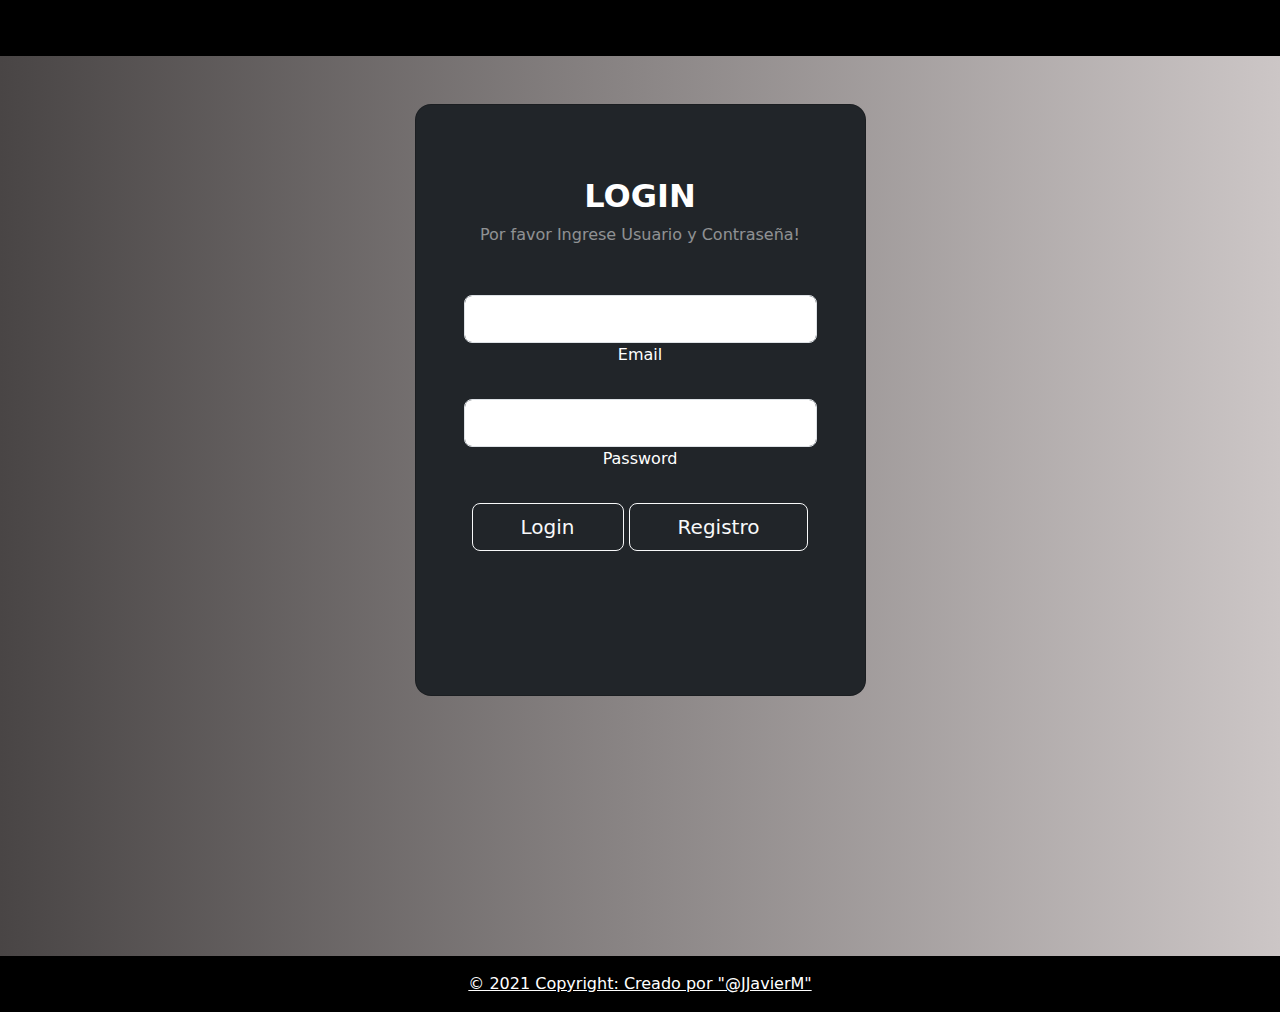
<file: index.html>
<!DOCTYPE html>
<html lang="en">
<head>
    <meta charset="UTF-8">
    <meta http-equiv="X-UA-Compatible" content="IE=edge">
    <meta name="viewport" content="width=device-width, initial-scale=1.0">
    <title>Inicio</title>
    <!-- jQuery library -->
    <script src="https://ajax.googleapis.com/ajax/libs/jquery/3.5.1/jquery.min.js"></script>
    <!-- Latest compiled and minified CSS -->
    <link href="https://cdn.jsdelivr.net/npm/bootstrap@5.1.2/dist/css/bootstrap.min.css" rel="stylesheet">
    <!-- Latest compiled JavaScript -->
    <script src="https://cdn.jsdelivr.net/npm/bootstrap@5.1.2/dist/js/bootstrap.bundle.min.js"></script>
    <!-- MIS JS -->
    <script src="resources/js/index.js"></script>
    <link rel="stylesheet" href="resources/css/estilos.css">
</head>
<body>
    <!-- MI NAV -->

    
    <div class="miNav">

        <nav class="navbar navbar-expand-lg" style="background-color: rgb(0, 0, 0);">
            <div class="container-fluid">
             
              <div class="collapse navbar-collapse" id="navbarText">
                <ul class="navbar-nav me-auto mb-2 mb-lg-0">
                  <li class="nav-item">
                    <a class="nav-link active" aria-current="page" href="#">Inicio</a>
                  </li>
                  <li class="nav-item">
                    <a class="nav-link" href="#">Productos</a>
                  </li>
                  <li class="nav-item">
                    <a class="nav-link" href="#">Ordenes</a>
                  </li>
                </ul>
                <!-- <span class="navbar-text">
                    <button type="button" class="btn btn-primary" data-bs-toggle="modal" data-bs-target="#myModalRegistro">Registro</button>
                    <button type="button" class="btn btn-success" data-bs-toggle="modal" data-bs-target="#myModalLogin">Login</button>
                </span> -->
              </div>
            </div>
          </nav>

    </div>
    <!-- ***MI NAV -->
    <!-- MI BODY -->
   
        <!-- MIS MODALS -->
        <!-- modal Registro -->
        <div class="modal fade" id="myModalRegistro">
            <div class="modal-dialog">
            <div class="modal-content">
                <!-- Modal Header -->
                <div class="modal-header">
                <h4 class="modal-title">Registro</h4>
                <button type="button" class="btn-close" data-bs-dismiss="modal"></button>
                </div>

                <!-- Modal body -->
                <div class="modal-body">
                    <div class="miFormRegistro">
                        <label for="usr">Identificacion:</label>
                        <input type="text" class="form-control" id="identificacion" name="identificacion">
                        <label for="usr">Nombre:</label>
                        <input type="text" class="form-control" id="nombre" name="nombre">
                        <label for="usr">Direccion:</label>
                        <input type="text" class="form-control" id="direccion" name="direccion">
                        <label for="usr">Celular:</label>
                        <input type="text" class="form-control" id="celular" name="celular">
                        <label for="usr">Zona:</label>
                        <input type="text" class="form-control" id="zona" name="zona">
                        <label for="usr">Tipo:</label>
                        <input type="text" class="form-control" id="tipo" name="tipo">

                        <label for="usr">Email:</label>
                        <input type="text" class="form-control" id="mail" name="E-mail">

                        <p style="color: red;" class="alertaEmailexiste"></p>
                        <p style="color: red;" class="alertaEmail"></p>
                        
                        <label for="usr">Password:</label>
                        <input type="text" class="form-control" id="pwd" name="password">
                        <label for="usr">Confirmación Password:</label>
                        <input type="text" class="form-control" id="pwr_r" name="canfirmar password">
                        <!-- MI ALERT -->
                        <p style="color: red;" class="alertaRegistro"></p>
                        <button type="button" class="btn btn-primary btn_registrarse">Registrarse</button>
                    </div>
                </div>
                <div class="confirmacionRegistro">
                    <div class="alert alert-success">
                        <strong>Bienvenid@!</strong> Te has registrado correctamente.
                      </div>
                    
                </div>

            </div>
            </div>
        </div>
    </div>

    <section class="vh-100 gradient-custom">
        <div class="container py-5 h-90">
          <div class="row d-flex justify-content-center align-items-center h-100">
            <div class="col-12 col-md-8 col-lg-6 col-xl-5">
              <div class="card bg-dark text-white" style="border-radius: 1rem;">
                <div class="card-body p-5 text-center">
      
                  <div class="mb-md-5 mt-md-4 pb-5 miFormLogin2">
      
                    <h2 class="fw-bold mb-2 text-uppercase">Login</h2>
                    <p class="text-white-50 mb-5">Por favor Ingrese Usuario y Contraseña!</p>
      
                    <div class="form-outline form-white mb-4">
                      <input type="email" id="usr_login" id="typeEmailX" class="form-control form-control-lg " name="usuario" />
                      <label class="form-label" for="typeEmailX">Email</label>
                      <p style="color: red;" class="alertaEmail"></p>
                    </div>
      
                    <div class="form-outline form-white mb-4">
                      <input type="password" id="pwd_login" id="typePasswordX" class="form-control form-control-lg" name="password" />
                      <label class="form-label" for="typePasswordX">Password</label>
                    </div>
                    <!-- MI ALERT -->
                    <p style="color: red;" class="alertaLogin"></p>
                    <button class="btn btn-outline-light btn-lg px-5 btn_login" type="button">Login</button>
                    <button class="btn btn-outline-light btn-lg px-5" type="button" data-bs-toggle="modal" data-bs-target="#myModalRegistro">Registro</button>        
                </div>
              </div>
            </div>
          </div>
        </div>
      </section>

    <!-- ***MI BODY -->
    <!-- MI FOOTER -->
    <div class="miFooter">
        <footer class="bg-light text-center text-lg-start">
            <!-- Copyright -->
            <div class="text-center p-3" style="background-color: rgb(0, 0, 0);">
          
              <a class="text-white" href="#">    © 2021 Copyright: Creado por "@JJavierM"</a>
            </div>
            <!-- Copyright -->
        </footer>
    </div>
    <!-- ***MI FOOTER -->

     
</body>
</html>
</file>
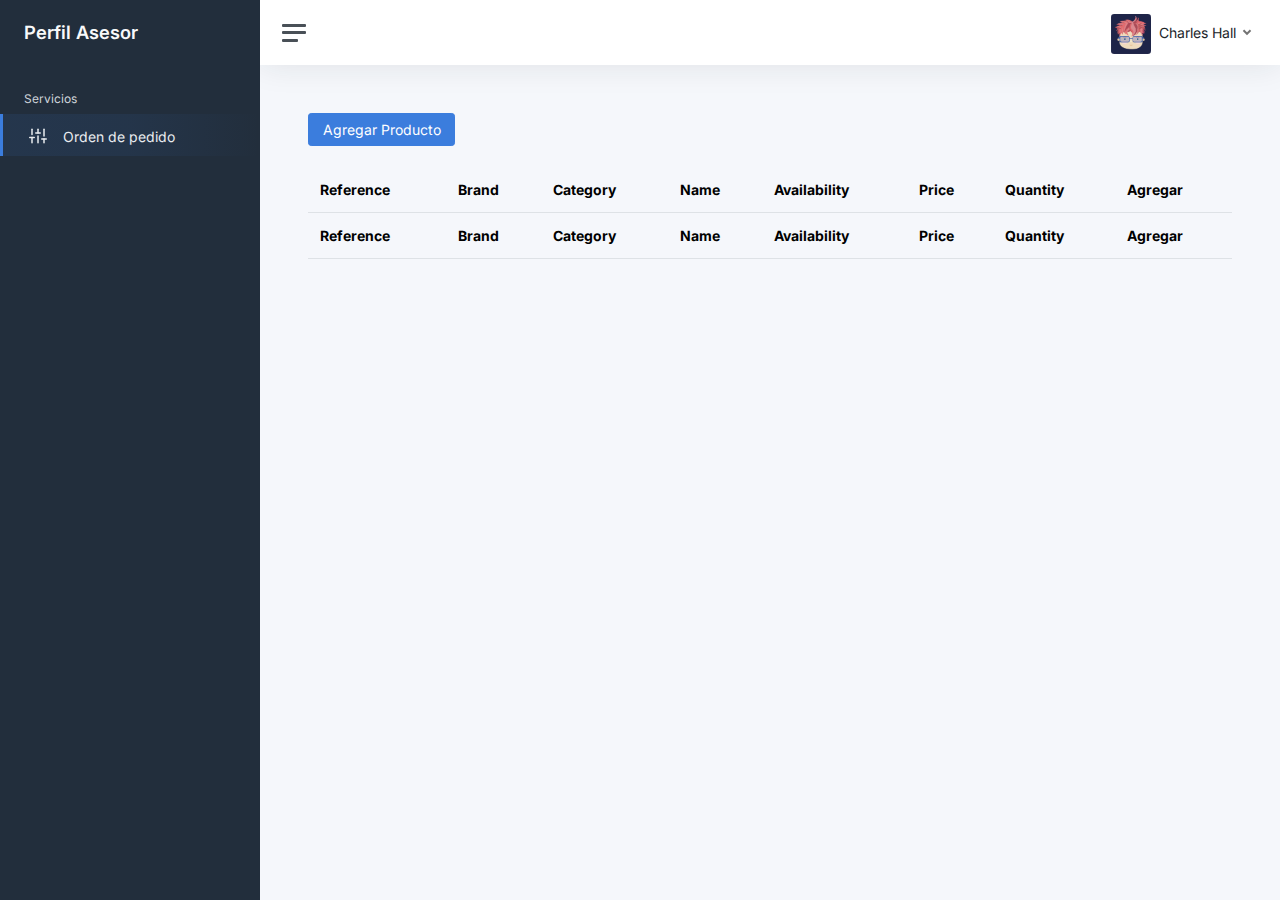
<file: asesorPerfil.html>
<!DOCTYPE html>
<html lang="en">
<head>
    <meta charset="UTF-8">
    <meta http-equiv="X-UA-Compatible" content="IE=edge">
    <meta name="viewport" content="width=device-width, initial-scale=1.0">
    <title>Perfil Asesor</title>
    <!-- jQuery library -->
    <script src="https://ajax.googleapis.com/ajax/libs/jquery/3.5.1/jquery.min.js"></script>
    <!-- Latest compiled and minified CSS -->
    <link href="https://cdn.jsdelivr.net/npm/bootstrap@5.1.2/dist/css/bootstrap.min.css" rel="stylesheet">
    <!-- Latest compiled JavaScript -->
    <script src="https://cdn.jsdelivr.net/npm/bootstrap@5.1.2/dist/js/bootstrap.bundle.min.js"></script>
    <!-- TEMPLETE ADMIN -->
    <link href="resources/css/app.css" rel="stylesheet">
    <!-- DATA TABLES -->
    <link href="https://cdn.datatables.net/1.11.3/css/dataTables.bootstrap5.min.css" rel="stylesheet">
    <script src="https://cdn.datatables.net/1.11.3/js/jquery.dataTables.min.js"></script>
    <script src="https://cdn.datatables.net/1.11.3/js/dataTables.bootstrap5.min.js"></script>
    <link rel="stylesheet" href="https://cdn.datatables.net/1.11.3/css/dataTables.bootstrap4.min.css">
    <!-- FUENTES -->
    <link href="https://fonts.googleapis.com/css2?family=Inter:wght@300;400;600&display=swap" rel="stylesheet">
    <!-- MIS JS -->
    <script src="resources/js/asesorPerfil.js"></script>
</head>
<body>
    <!-- CONTAINER GENERAL -->
    <div class="wrapper">
        <!-- MI NAV VERTICAL-->
        <nav id="sidebar" class="sidebar js-sidebar">

			<div class="sidebar-content js-simplebar">

				<a class="sidebar-brand" href="index.html"><span class="align-middle">Perfil Asesor</span></a>

				<ul class="sidebar-nav">
					<li class="sidebar-header">Servicios</li>
					<li class="sidebar-item active"><a class="sidebar-link" href="perfilAdmin.html"><i class="align-middle" data-feather="sliders"></i> <span class="align-middle">Orden de pedido</span></a></li>
				</ul>

			</div>
		</nav>
        <!-- FIN MI NAV -->
        <!-- CONTAINER MAIN -->
        <div class="main">
            <!-- MENU SUPERIOR -->
            <nav class="navbar navbar-expand navbar-light navbar-bg">
				<a class="sidebar-toggle js-sidebar-toggle"><i class="hamburger align-self-center"></i></a>

				<div class="navbar-collapse collapse">
					<ul class="navbar-nav navbar-align">
						<a class="nav-link dropdown-toggle d-none d-sm-inline-block" href="#" data-bs-toggle="dropdown">
                            <img src="resources/img/avatars/avatar.png" class="avatar img-fluid rounded me-1" alt="Charles Hall" /> <span class="text-dark miNombreUsuario">Charles Hall</span>
                        </a>
					</ul>
				</div>
			</nav>
            <!-- FIN MENU SUPERIOR -->
            <!-- MI CONTENIDO -->
            <main class="content">
                <!-- Admin usuarios -->
                <div class="adminUsuarios">
                    <button type="button" class="btn btn-primary" data-bs-toggle="modal" data-bs-target="#myModalRegistro">Agregar Producto</button>
                    <br>
                    <br>
                    <table id="tablaOrdenes" class="table table-striped" style="width:100%">
                        <thead>
                            <tr>
                                <th>Reference</th>
                                <th>Brand</th>
                                <th>Category</th>
                                <th>Name</th>
                                <th>Availability</th>
                                <th>Price</th>
                                <th>Quantity</th>
                                <th>Agregar</th>
                            </tr>
                        </thead>
                        <tbody>
                        </tbody>
                        <tfoot>
                            <tr>
                                <th>Reference</th>
                                <th>Brand</th>
                                <th>Category</th>
                                <th>Name</th>
                                <th>Availability</th>
                                <th>Price</th>
                                <th>Quantity</th>
                                <th>Agregar</th>
                            </tr>
                        </tfoot>
                    </table>
                </div>
                <!-- Fin Admin usuarios -->
                <div class="adminProductos">
                </div>
            </main>
            <!-- FIN CONTENIDO -->
        </div>
        <!-- FIN CONTAINER MAIN -->
        <!-- modal Registro -->
        <div class="modal fade" id="myModalRegistro">
            <div class="modal-dialog modal-xl">
            <div class="modal-content">
                <!-- Modal Header -->
                <div class="modal-header">
                <h4 class="modal-title">Agregar Producto a la orden</h4>
                <button type="button" class="btn-close" data-bs-dismiss="modal"></button>
                </div>
                <!-- Modal body -->
                <div class="modal-body">
                    <div class="misProductosListar">
                        <table id="tablaMostrarProductos" class="table table-striped" style="width:100%">
                            <thead>
                                <tr>
                                    <th>Reference</th>
                                    <th>Brand</th>
                                    <th>Category</th>
                                    <th>Name</th>
                                    <th>Availability</th>
                                    <th>Price</th>
                                    <th>Quantity</th>
                                    <th>Agregar</th>
                                </tr>
                            </thead>
                            <tbody>
                            </tbody>
                            <tfoot>
                                <tr>
                                    <th>Reference</th>
                                    <th>Brand</th>
                                    <th>Category</th>
                                    <th>Name</th>
                                    <th>Availability</th>
                                    <th>Price</th>
                                    <th>Quantity</th>
                                    <th>Agregar</th>
                                </tr>
                            </tfoot>
                        </table>
                        <button type="button" class="btn btn-primary btn_agregarProducto">Agregar Producto</button>
                    </div>
                </div>

            </div>
            </div>
        </div>
        <!-- ***Fin Registro -->
        <!-- modal Registro Editar-->
        <div class="modal fade" id="myModalRegistroEditar">
            <div class="modal-dialog">
            <div class="modal-content">
                <!-- Modal Header -->
                <div class="modal-header">
                <h4 class="modal-title">Editar usuario</h4>
                <button type="button" class="btn-close" data-bs-dismiss="modal"></button>
                </div>
                <!-- Modal body -->
                <div class="modal-body">
                    <div class="miFormRegistroEditar">
                        <label for="usr">Identificación:</label>
                        <input type="text" class="form-control" id="identificacion_e" name="identificacion">
                        <label for="usr">Nombre:</label>
                        <input type="text" class="form-control" id="nombre_e" name="nombre">
                        <label for="usr">Dirección:</label>
                        <input type="text" class="form-control" id="direccion_e" name="direccion">
                        <label for="usr">cellPhone:</label>
                        <input type="text" class="form-control" id="celular_e" name="celular">
                        <label for="usr">Email:</label>
                        <input type="text" class="form-control" id="mail_e" name="E-mail">
                        <label for="usr">Password:</label>
                        <input type="text" class="form-control" id="pwd_e" name="password">
                        <br>
                        <label for="usr">Zona</label>
                        <select id="zona_e">
                            <option value="">Escoge un zona</option>
                            <option value="ZONA 1">ZONA 1</option>
                            <option value="ZONA 2">ZONA 2</option>
                            <option value="ZONA 3">ZONA 3</option>
                            <option value="ZONA 4">ZONA 4</option>
                            <option value="ZONA 5">ZONA 5</option>
                        </select>
                        <br>
                        <label for="usr">Type</label>
                        <select id="type_e">
                            <option value="">Escoge un tipo de usuario</option>
                            <option value="ADM">Administrador</option>
                            <option value="COORD">Coordinador de Zona</option>
                            <option value="COORD">Asesor Comercial</option>
                        </select>
                        <!-- MI ALERT -->
                        <p style="color: red;" class="alertaRegistro"></p>
                        <button type="button" class="btn btn-primary btn_editarUsuario">Editar Usuario</button>
                    </div>
                </div>

            </div>
            </div>
        </div>
        <!-- ***Fin Registro -->
    </div>
    <!--  FIN CONTAINER GENERAL -->
    <script src="resources/js/app.js"></script>
</body>
</html>
</file>
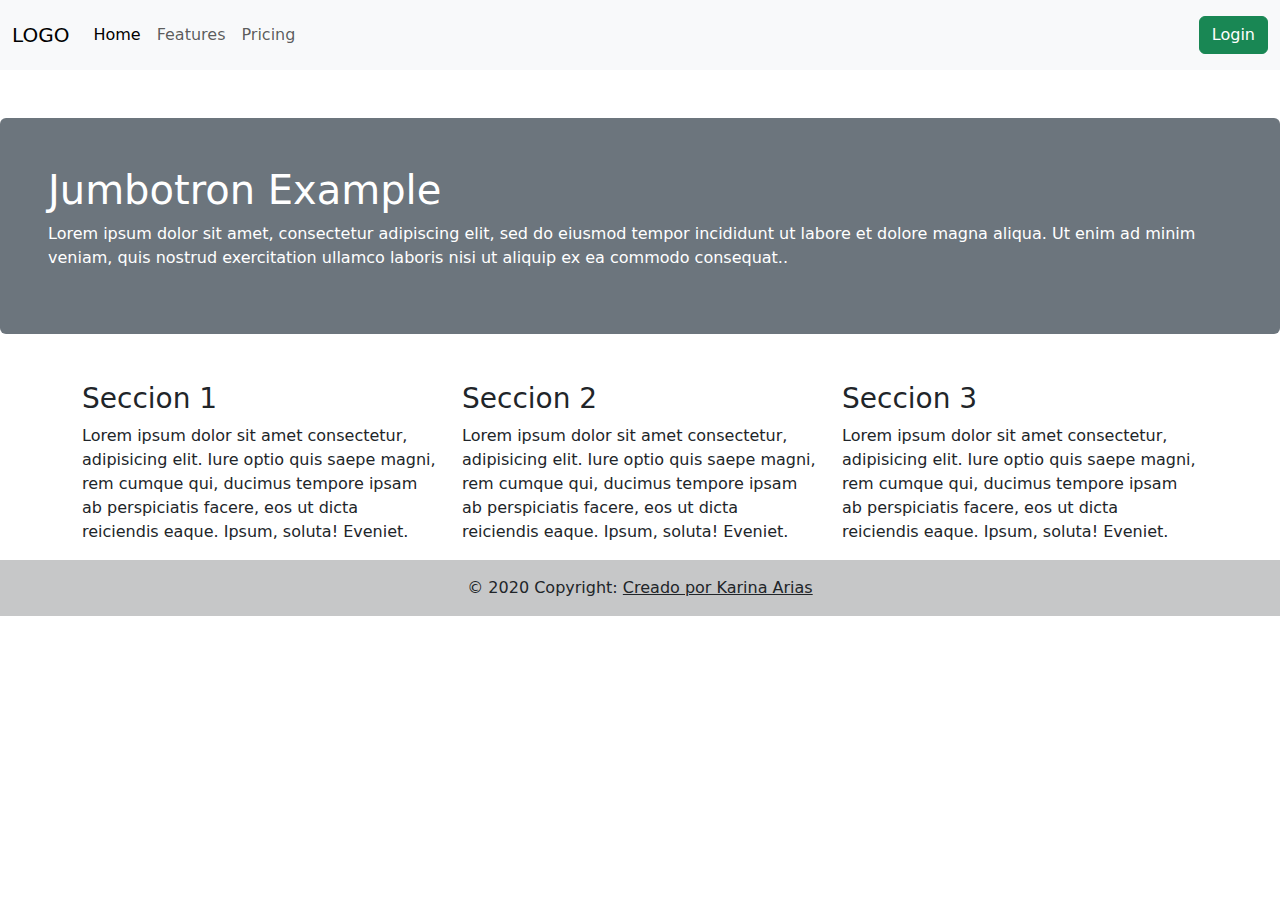
<file: index copy.html>
<!DOCTYPE html>
<html lang="en">
<head>
    <meta charset="UTF-8">
    <meta http-equiv="X-UA-Compatible" content="IE=edge">
    <meta name="viewport" content="width=device-width, initial-scale=1.0">
    <title>Inicio</title>
    <!-- jQuery library -->
    <script src="https://ajax.googleapis.com/ajax/libs/jquery/3.5.1/jquery.min.js"></script>
    <!-- Latest compiled and minified CSS -->
    <link href="https://cdn.jsdelivr.net/npm/bootstrap@5.1.2/dist/css/bootstrap.min.css" rel="stylesheet">
    <!-- Latest compiled JavaScript -->
    <script src="https://cdn.jsdelivr.net/npm/bootstrap@5.1.2/dist/js/bootstrap.bundle.min.js"></script>
    <!-- MIS JS -->
    <script src="resources/js/index.js"></script>
    <link rel="stylesheet" href="resources/css/estilos.css">
</head>
<body>
    <!-- MI NAV -->
    <div class="miNav">

        <nav class="navbar navbar-expand-lg navbar-light bg-light">
            <div class="container-fluid">
                <a class="navbar-brand" href="#">LOGO</a>
                <button class="navbar-toggler" type="button" data-bs-toggle="collapse" data-bs-target="#navbarText" aria-controls="navbarText" aria-expanded="false" aria-label="Toggle navigation">
                <span class="navbar-toggler-icon"></span>
                </button>
            <div class="collapse navbar-collapse" id="navbarText">
                <ul class="navbar-nav me-auto mb-2 mb-lg-0">
                    <li class="nav-item">
                        <a class="nav-link active" aria-current="page" href="#">Home</a>
                    </li>
                    <li class="nav-item">
                        <a class="nav-link" href="#">Features</a>
                    </li>
                    <li class="nav-item">
                        <a class="nav-link" href="#">Pricing</a>
                    </li>
                </ul>
                <span class="navbar-text">
                    <!-- <button type="button" class="btn btn-primary" data-bs-toggle="modal" data-bs-target="#myModalRegistro">Registro</button> -->
                    <button type="button" class="btn btn-success" data-bs-toggle="modal" data-bs-target="#myModalLogin">Login</button>
                </span>
                </div>
            </div>
            </nav>

    </div>
    <!-- ***MI NAV -->
    <!-- MI CABECERA -->
    <div class="miHeader">
        <div class="mt-3">
            <div class="mt-5 p-5 bg-secondary text-white rounded">
                <h1>Jumbotron Example</h1>
                <p>Lorem ipsum dolor sit amet, consectetur adipiscing elit, sed do eiusmod tempor incididunt ut labore et dolore magna aliqua. Ut enim ad minim veniam, quis nostrud exercitation ullamco laboris nisi ut aliquip ex ea commodo consequat..</p>
            </div>
        </div>
    </div>
    <!-- ***MI CABECERA -->
    <!-- MI BODY -->
    <div class="miBody">
        <div class="container pt-5">
            <div class="row">
                <div class="col-sm-4">
                    <h3>Seccion 1</h3>
                    <p>Lorem ipsum dolor sit amet consectetur, adipisicing elit. Iure optio quis saepe magni, rem cumque qui, ducimus tempore ipsam ab perspiciatis facere, eos ut dicta reiciendis eaque. Ipsum, soluta! Eveniet.</p>
                </div>
                <div class="col-sm-4">
                    <h3>Seccion 2</h3>
                    <p>Lorem ipsum dolor sit amet consectetur, adipisicing elit. Iure optio quis saepe magni, rem cumque qui, ducimus tempore ipsam ab perspiciatis facere, eos ut dicta reiciendis eaque. Ipsum, soluta! Eveniet.</p>
                </div>
                <div class="col-sm-4">
                    <h3>Seccion 3</h3>
                    <p>Lorem ipsum dolor sit amet consectetur, adipisicing elit. Iure optio quis saepe magni, rem cumque qui, ducimus tempore ipsam ab perspiciatis facere, eos ut dicta reiciendis eaque. Ipsum, soluta! Eveniet.</p>
                </div>
            </div>
        </div>
        <!-- MIS MODALS -->
        <!-- modal Registro -->
        <div class="modal fade" id="myModalRegistro">
            <div class="modal-dialog">
            <div class="modal-content">
                <!-- Modal Header -->
                <div class="modal-header">
                <h4 class="modal-title">Registro</h4>
                <button type="button" class="btn-close" data-bs-dismiss="modal"></button>
                </div>

                <!-- Modal body -->
                <div class="modal-body">
                    <div class="miFormRegistro">
                        <label for="usr">Nombre:</label>
                        <input type="text" class="form-control" id="nombre" name="nombre">
                        <label for="usr">Email:</label>
                        <input type="text" class="form-control" id="mail" name="E-mail">
                        <label for="usr">Password:</label>
                        <input type="text" class="form-control" id="pwd" name="password">
                        <label for="usr">Confirmación Password:</label>
                        <input type="text" class="form-control" id="pwr_r" name="canfirmar password">
                        <!-- MI ALERT -->
                        <p style="color: red;" class="alertaRegistro"></p>
                        <button type="button" class="btn btn-primary btn_registrarse">Registrarse</button>
                    </div>
                </div>
                <div class="confirmacionRegistro">
                    <div class="alert alert-success">
                        <strong>Bienvenid@!</strong> Te has registrado correctamente.
                    </div>
                    <!-- Modal footer -->
                    <div class="modal-footer">
                        <button type="button" class="btn btn-danger" data-dismiss="modal">Close</button>
                    </div>
                </div>

            </div>
            </div>
        </div>
        <!-- ***Fin Registro -->
        <!-- modal Login -->
        <div class="modal fade" id="myModalLogin">
            <div class="modal-dialog">
            <div class="modal-content">
                <!-- Modal Header -->
                <div class="modal-header">
                <h4 class="modal-title">Login</h4>
                <button type="button" class="btn-close" data-bs-dismiss="modal"></button>
                </div>

                <!-- Modal body -->
                <div class="modal-body">
                    <div class="miFormLogin">
                        <label for="usr">Usuario:</label>
                        <input type="text" class="form-control" id="usr_login" name="usuario">
                        <label for="pwd">Password:</label>
                        <input type="password" class="form-control" id="pwd_login" name="password">
                        <!-- MI ALERT -->
                        <p style="color: red;" class="alertaLogin"></p>
                        <button type="button" class="btn btn-primary btn_login">Ingresar</button>
                    </div>
                </div>

            </div>
            </div>
        </div>
        <!-- ***Fin Login -->
        <!-- ***MIS MODALS -->
    </div>
    <!-- ***MI BODY -->
    <!-- MI FOOTER -->
    <div class="miFooter">
        <footer class="bg-light text-center text-lg-start">
            <!-- Copyright -->
            <div class="text-center p-3" style="background-color: rgba(0, 0, 0, 0.2);">
                © 2020 Copyright:
                <a class="text-dark" href="#">Creado por Karina Arias</a>
            </div>
            <!-- Copyright -->
        </footer>
    </div>
    <!-- ***MI FOOTER -->
</body>
</html>
</file>
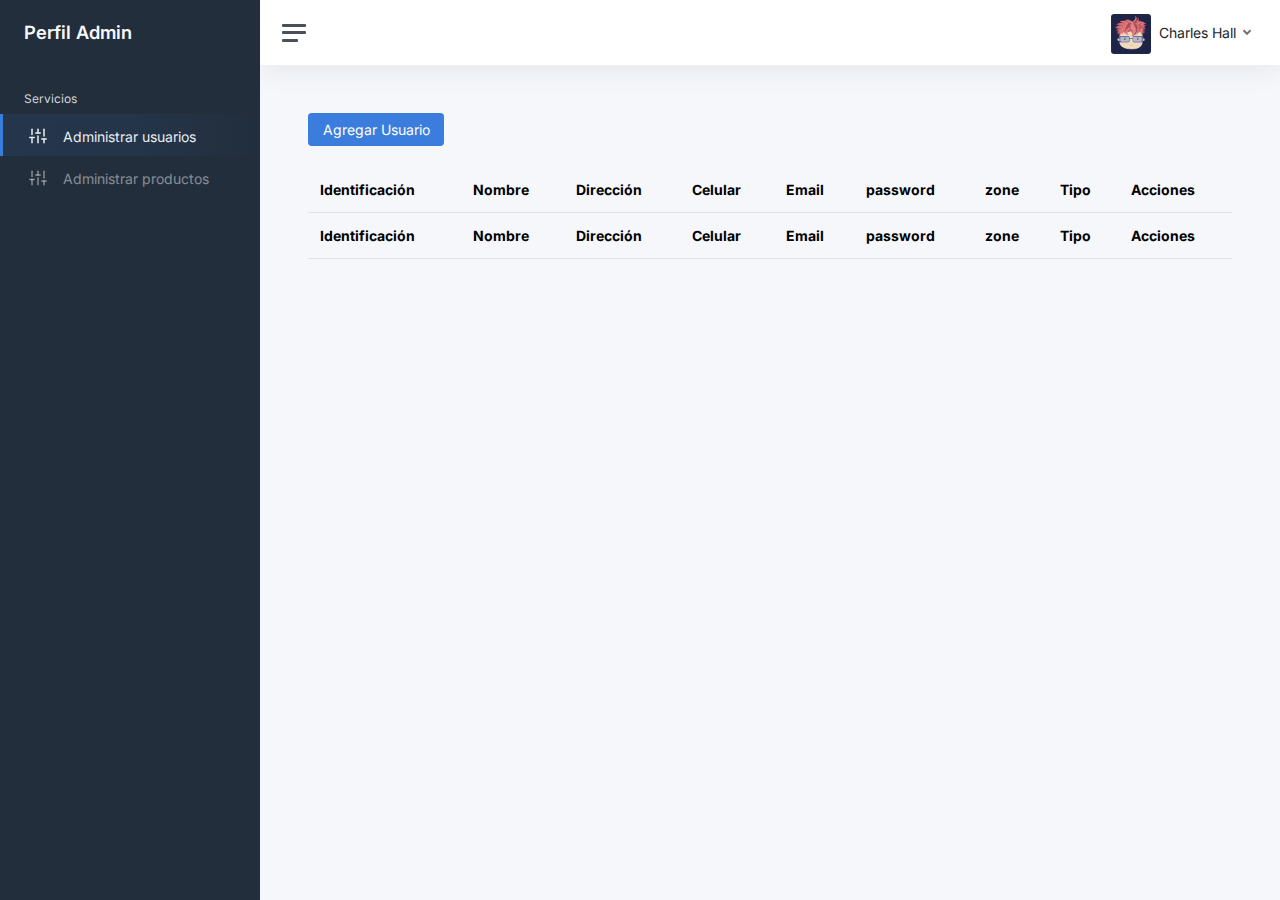
<file: perfilAdmin.html>
<!DOCTYPE html>
<html lang="en">
<head>
    <meta charset="UTF-8">
    <meta http-equiv="X-UA-Compatible" content="IE=edge">
    <meta name="viewport" content="width=device-width, initial-scale=1.0">
    <title>Inicio</title>
    <!-- jQuery library -->
    <script src="https://ajax.googleapis.com/ajax/libs/jquery/3.5.1/jquery.min.js"></script>
    <!-- Latest compiled and minified CSS -->
    <link href="https://cdn.jsdelivr.net/npm/bootstrap@5.1.2/dist/css/bootstrap.min.css" rel="stylesheet">
    <!-- Latest compiled JavaScript -->
    <script src="https://cdn.jsdelivr.net/npm/bootstrap@5.1.2/dist/js/bootstrap.bundle.min.js"></script>
    <!-- TEMPLETE ADMIN -->
    <link href="resources/css/app.css" rel="stylesheet">
    <!-- DATA TABLES -->
    <link href="https://cdn.datatables.net/1.11.3/css/dataTables.bootstrap5.min.css" rel="stylesheet">
    <script src="https://cdn.datatables.net/1.11.3/js/jquery.dataTables.min.js"></script>
    <script src="https://cdn.datatables.net/1.11.3/js/dataTables.bootstrap5.min.js"></script>
    <link rel="stylesheet" href="https://cdn.datatables.net/1.11.3/css/dataTables.bootstrap4.min.css">
    <!-- FUENTES -->
    <link href="https://fonts.googleapis.com/css2?family=Inter:wght@300;400;600&display=swap" rel="stylesheet">
    <!-- MIS JS -->
    <script src="resources/js/perfilAdmin.js"></script>
</head>
<body>
    <!-- CONTAINER GENERAL -->
    <div class="wrapper">
        <!-- MI NAV VERTICAL-->
        <nav id="sidebar" class="sidebar js-sidebar">

			<div class="sidebar-content js-simplebar">

				<a class="sidebar-brand" href="index.html"><span class="align-middle">Perfil Admin</span></a>

				<ul class="sidebar-nav">
					<li class="sidebar-header">Servicios</li>
					<li class="sidebar-item active"><a class="sidebar-link" href="perfilAdmin.html"><i class="align-middle" data-feather="sliders"></i> <span class="align-middle">Administrar usuarios</span></a></li>
                    <li class="sidebar-item"><a class="sidebar-link" href="perfilAdminProductos.html"><i class="align-middle" data-feather="sliders"></i> <span class="align-middle">Administrar productos</span></a></li>
				</ul>

			</div>
		</nav>
        <!-- FIN MI NAV -->
        <!-- CONTAINER MAIN -->
        <div class="main">
            <!-- MENU SUPERIOR -->
            <nav class="navbar navbar-expand navbar-light navbar-bg">
				<a class="sidebar-toggle js-sidebar-toggle"><i class="hamburger align-self-center"></i></a>

				<div class="navbar-collapse collapse">
					<ul class="navbar-nav navbar-align">
						<a class="nav-link dropdown-toggle d-none d-sm-inline-block" href="#" data-bs-toggle="dropdown">
                            <img src="resources/img/avatars/avatar.png" class="avatar img-fluid rounded me-1" alt="Charles Hall" /> <span class="text-dark miNombreUsuario">Charles Hall</span>
                        </a>
					</ul>
				</div>
			</nav>
            <!-- FIN MENU SUPERIOR -->
            <!-- MI CONTENIDO -->
            <main class="content">
                <!-- Admin usuarios -->
                <div class="adminUsuarios">
                    <button type="button" class="btn btn-primary" data-bs-toggle="modal" data-bs-target="#myModalRegistro">Agregar Usuario</button>
                    <br>
                    <br>
                    <table id="tablaUsuarios" class="table table-striped" style="width:100%">
                        <thead>
                            <tr>
                                <th>Identificación</th>
                                <th>Nombre</th>
                                <th>Dirección</th>
                                <th>Celular</th>
                                <th>Email</th>
                                <th>password</th>
                                <th>zone</th>
                                <th>Tipo</th>
                                <th>Acciones</th>
                            </tr>
                        </thead>
                        <tbody>
                        </tbody>
                        <tfoot>
                            <tr>
                                <th>Identificación</th>
                                <th>Nombre</th>
                                <th>Dirección</th>
                                <th>Celular</th>
                                <th>Email</th>
                                <th>password</th>
                                <th>zone</th>
                                <th>Tipo</th>
                                <th>Acciones</th>
                            </tr>
                        </tfoot>
                    </table>
                </div>
                <!-- Fin Admin usuarios -->
                <div class="adminProductos">
                </div>
            </main>
            <!-- FIN CONTENIDO -->
        </div>
        <!-- FIN CONTAINER MAIN -->
        <!-- modal Registro -->
        <div class="modal fade" id="myModalRegistro">
            <div class="modal-dialog">
            <div class="modal-content">
                <!-- Modal Header -->
                <div class="modal-header">
                <h4 class="modal-title">Agregar usuario</h4>
                <button type="button" class="btn-close" data-bs-dismiss="modal"></button>
                </div>
                <!-- Modal body -->
                <div class="modal-body">
                    <div class="miFormRegistro">
                        <label for="usr">Identificación:</label>
                        <input type="text" class="form-control" id="identificacion" name="identificacion">
                        <label for="usr">Nombre:</label>
                        <input type="text" class="form-control" id="nombre" name="nombre">
                        <label for="usr">Dirección:</label>
                        <input type="text" class="form-control" id="direccion" name="direccion">
                        <label for="usr">cellPhone:</label>
                        <input type="text" class="form-control" id="celular" name="celular">
                        <label for="usr">Email:</label>
                        <input type="text" class="form-control" id="mail" name="E-mail">
                        <p style="color: red;" class="alertaEmailexiste"></p>
                        <p style="color: red;" class="alertaEmail"></p>
                        <label for="usr">Password:</label>
                        <input type="text" class="form-control" id="pwd" name="password">
                        <label for="usr">Confirmación Password:</label>
                        <input type="text" class="form-control" id="pwr_r" name="canfirmar password">
                        <br>
                        <label for="usr">Zona</label>
                        <select id="zona">
                            <option value="" disabled selected>Escoge un zona</option>
                            <option value="ZONA 1">ZONA 1</option>
                            <option value="ZONA 2">ZONA 2</option>
                            <option value="ZONA 3">ZONA 3</option>
                            <option value="ZONA 4">ZONA 4</option>
                            <option value="ZONA 5">ZONA 5</option>
                        </select>
                        <br>
                        <label for="usr">Type</label>
                        <select id="type">
                            <option value="" disabled selected>Escoge un tipo de usuario</option>
                            <option value="ADM">Administrador</option>
                            <option value="COORD">Coordinador de Zona</option>
                            <option value="COORD">Asesor Comercial</option>
                        </select>
                        <!-- MI ALERT -->
                        <p style="color: red;" class="alertaRegistro"></p>
                        <button type="button" class="btn btn-primary btn_agregarUsuario">Agregar Usuario</button>
                    </div>
                </div>

            </div>
            </div>
        </div>
        <!-- ***Fin Registro -->
        <!-- modal Registro Editar-->
        <div class="modal fade" id="myModalRegistroEditar">
            <div class="modal-dialog">
            <div class="modal-content">
                <!-- Modal Header -->
                <div class="modal-header">
                <h4 class="modal-title">Editar usuario</h4>
                <button type="button" class="btn-close" data-bs-dismiss="modal"></button>
                </div>
                <!-- Modal body -->
                <div class="modal-body">
                    <div class="miFormRegistroEditar">
                        <label for="usr">Identificación:</label>
                        <input type="text" class="form-control" id="identificacion_e" name="identificacion">
                        <label for="usr">Nombre:</label>
                        <input type="text" class="form-control" id="nombre_e" name="nombre">
                        <label for="usr">Dirección:</label>
                        <input type="text" class="form-control" id="direccion_e" name="direccion">
                        <label for="usr">cellPhone:</label>
                        <input type="text" class="form-control" id="celular_e" name="celular">
                        <label for="usr">Email:</label>
                        <input type="text" class="form-control" id="mail_e" name="E-mail">
                        <label for="usr">Password:</label>
                        <input type="text" class="form-control" id="pwd_e" name="password">
                        <br>
                        <label for="usr">Zona</label>
                        <select id="zona_e">
                            <option value="">Escoge un zona</option>
                            <option value="ZONA 1">ZONA 1</option>
                            <option value="ZONA 2">ZONA 2</option>
                            <option value="ZONA 3">ZONA 3</option>
                            <option value="ZONA 4">ZONA 4</option>
                            <option value="ZONA 5">ZONA 5</option>
                        </select>
                        <br>
                        <label for="usr">Type</label>
                        <select id="type_e">
                            <option value="">Escoge un tipo de usuario</option>
                            <option value="ADM">Administrador</option>
                            <option value="COORD">Coordinador de Zona</option>
                            <option value="COORD">Asesor Comercial</option>
                        </select>
                        <!-- MI ALERT -->
                        <p style="color: red;" class="alertaRegistro"></p>
                        <button type="button" class="btn btn-primary btn_editarUsuario">Editar Usuario</button>
                    </div>
                </div>

            </div>
            </div>
        </div>
        <!-- ***Fin Registro -->
    </div>
    <!--  FIN CONTAINER GENERAL -->
    <script src="resources/js/app.js"></script>
</body>
</html>
</file>
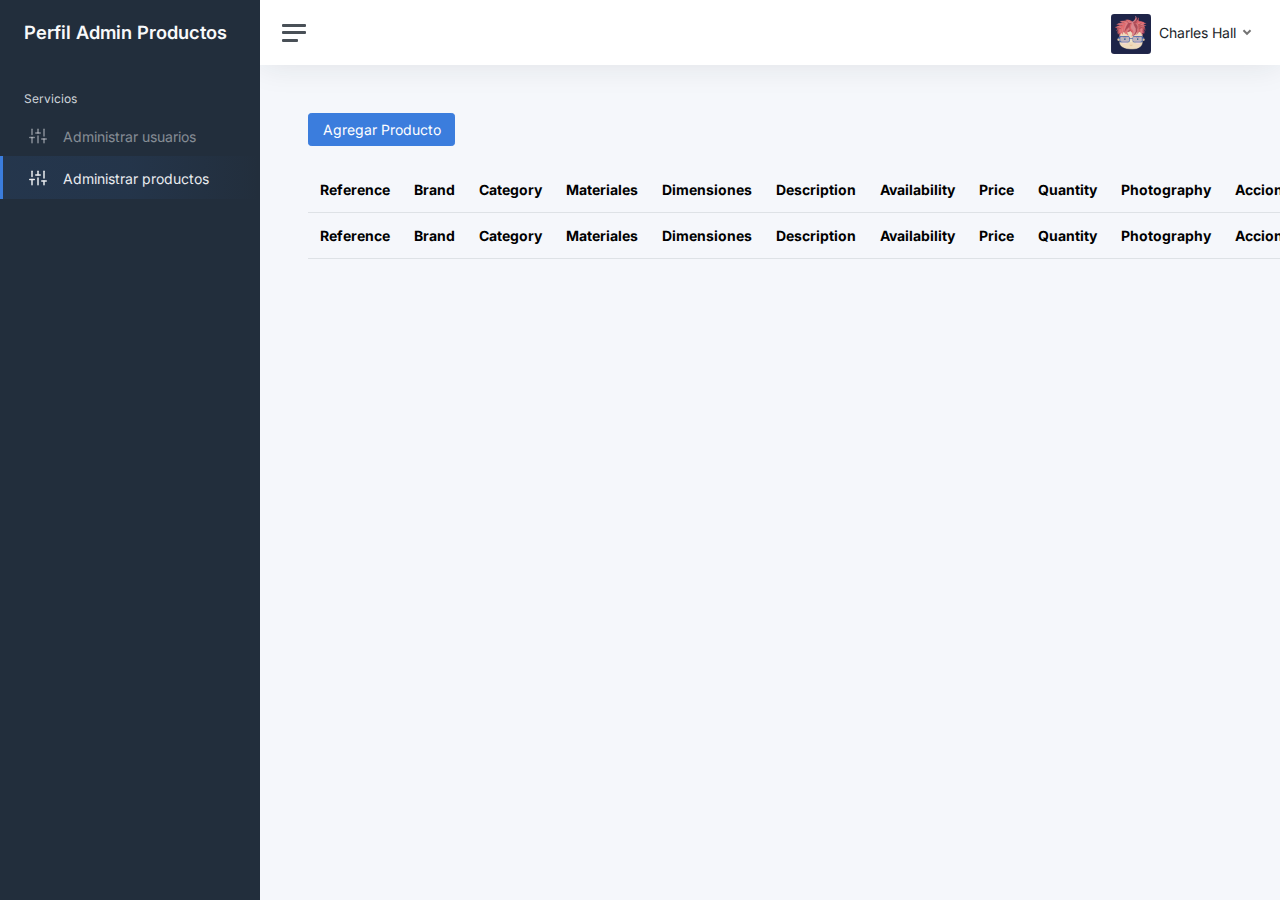
<file: perfilAdminProductos.html>
<!DOCTYPE html>
<html lang="en">
<head>
    <meta charset="UTF-8">
    <meta http-equiv="X-UA-Compatible" content="IE=edge">
    <meta name="viewport" content="width=device-width, initial-scale=1.0">
    <title>Admin Productos</title>
    <!-- jQuery library -->
    <script src="https://ajax.googleapis.com/ajax/libs/jquery/3.5.1/jquery.min.js"></script>
    <!-- Latest compiled and minified CSS -->
    <link href="https://cdn.jsdelivr.net/npm/bootstrap@5.1.2/dist/css/bootstrap.min.css" rel="stylesheet">
    <!-- Latest compiled JavaScript -->
    <script src="https://cdn.jsdelivr.net/npm/bootstrap@5.1.2/dist/js/bootstrap.bundle.min.js"></script>
    <!-- TEMPLETE ADMIN -->
    <link href="resources/css/app.css" rel="stylesheet">
    <!-- DATA TABLES -->
    <link href="https://cdn.datatables.net/1.11.3/css/dataTables.bootstrap5.min.css" rel="stylesheet">
    <script src="https://cdn.datatables.net/1.11.3/js/jquery.dataTables.min.js"></script>
    <script src="https://cdn.datatables.net/1.11.3/js/dataTables.bootstrap5.min.js"></script>
    <link rel="stylesheet" href="https://cdn.datatables.net/1.11.3/css/dataTables.bootstrap4.min.css">
    <!-- FUENTES -->
    <link href="https://fonts.googleapis.com/css2?family=Inter:wght@300;400;600&display=swap" rel="stylesheet">
    <!-- MIS JS -->
    <script src="resources/js/perfilAdminProductos.js"></script>
</head>
<body>
    <!-- CONTAINER GENERAL -->
    <div class="wrapper">
        <!-- MI NAV VERTICAL-->
        <nav id="sidebar" class="sidebar js-sidebar">

			<div class="sidebar-content js-simplebar">

				<a class="sidebar-brand" href="index.html"><span class="align-middle">Perfil Admin Productos</span></a>

				<ul class="sidebar-nav">
					<li class="sidebar-header">Servicios</li>
					<li class="sidebar-item"><a class="sidebar-link" href="perfilAdmin.html"><i class="align-middle" data-feather="sliders"></i> <span class="align-middle">Administrar usuarios</span></a></li>
                    <li class="sidebar-item active"><a class="sidebar-link" href="perfilAdminProductos.html"><i class="align-middle" data-feather="sliders"></i> <span class="align-middle">Administrar productos</span></a></li>
				</ul>

			</div>
		</nav>
        <!-- FIN MI NAV -->
        <!-- CONTAINER MAIN -->
        <div class="main">
            <!-- MENU SUPERIOR -->
            <nav class="navbar navbar-expand navbar-light navbar-bg">
				<a class="sidebar-toggle js-sidebar-toggle"><i class="hamburger align-self-center"></i></a>

				<div class="navbar-collapse collapse">
					<ul class="navbar-nav navbar-align">
						<a class="nav-link dropdown-toggle d-none d-sm-inline-block" href="#" data-bs-toggle="dropdown">
                            <img src="resources/img/avatars/avatar.png" class="avatar img-fluid rounded me-1" alt="Charles Hall" /> <span class="text-dark miNombreUsuario">Charles Hall</span>
                        </a>
					</ul>
				</div>
			</nav>
            <!-- FIN MENU SUPERIOR -->
            <!-- MI CONTENIDO -->
            <main class="content">
                <!-- Admin usuarios -->
                <div class="adminUsuarios">
                    <button type="button" class="btn btn-primary" data-bs-toggle="modal" data-bs-target="#myModalRegistro">Agregar Producto</button>
                    <br>
                    <br>
                    <table id="tablaUsuarios" class="table table-striped" style="width:100%">
                        <thead>
                            <tr>
                                <th>Reference</th>
                                <th>Brand</th>
                                <th>Category</th>
                                <th>Materiales</th>
                                <th>Dimensiones</th>
                                <th>Description</th>
                                <th>Availability</th>
                                <th>Price</th>
                                <th>Quantity</th>
                                <th>Photography</th>
                                <th>Acciones</th>
                            </tr>
                        </thead>
                        <tbody>
                        </tbody>
                        <tfoot>
                            <tr>
                                <th>Reference</th>
                                <th>Brand</th>
                                <th>Category</th>
                                <th>Materiales</th>
                                <th>Dimensiones</th>
                                <th>Description</th>
                                <th>Availability</th>
                                <th>Price</th>
                                <th>Quantity</th>
                                <th>Photography</th>
                                <th>Acciones</th>
                            </tr>
                        </tfoot>
                    </table>
                </div>
                <!-- Fin Admin usuarios -->
                <div class="adminProductos">
                </div>
            </main>
            <!-- FIN CONTENIDO -->
        </div>
        <!-- FIN CONTAINER MAIN -->
        <!-- modal Registro -->
        <div class="modal fade" id="myModalRegistro">
            <div class="modal-dialog">
            <div class="modal-content">
                <!-- Modal Header -->
                <div class="modal-header">
                <h4 class="modal-title">Agregar Producto</h4>
                <button type="button" class="btn-close" data-bs-dismiss="modal"></button>
                </div>
                <!-- Modal body -->
                <div class="modal-body">
                    <div class="miFormRegistro">
                        <label for="usr">Reference:</label>
                        <input type="text" class="form-control" id="reference" name="reference">
                        <label for="usr">Brand:</label>
                        <input type="text" class="form-control" id="brand" name="brand">
                        <label for="usr">Category:</label>
                        <input type="text" class="form-control" id="category" name="category">
                        <label for="usr">Materiales:</label>
                        <input type="text" class="form-control" id="materiales" name="materiales">
                        <label for="usr">Dimensiones:</label>
                        <input type="text" class="form-control" id="dimensiones" name="dimensiones">
                        <label for="usr">Description:</label>
                        <input type="text" class="form-control" id="description" name="description">
                        <label for="usr">Availability:</label>
                        <input type="text" class="form-control" id="availability" name="availability">
                        <label for="usr">Price:</label>
                        <input type="text" class="form-control" id="price" name="price">
                        <label for="usr">Quantity:</label>
                        <input type="text" class="form-control" id="quantity" name="quantity">
                        <label for="usr">Photography:</label>
                        <input type="text" class="form-control" id="photography" name="photography">
                        <!-- MI ALERT -->
                        <p style="color: red;" class="alertaRegistro"></p>
                        <button type="button" class="btn btn-primary btn_agregarProductos">Agregar Producto</button>
                    </div>
                </div>

            </div>
            </div>
        </div>
        <!-- ***Fin Registro -->
        <!-- modal Registro Editar-->
        <div class="modal fade" id="myModalRegistroEditar">
            <div class="modal-dialog">
            <div class="modal-content">
                <!-- Modal Header -->
                <div class="modal-header">
                <h4 class="modal-title">Editar producto</h4>
                <button type="button" class="btn-close" data-bs-dismiss="modal"></button>
                </div>
                <!-- Modal body -->
                <div class="modal-body">
                    <div class="miFormRegistroEditar">
                        <label for="usr">Reference:</label>
                        <input type="text" class="form-control" id="reference_e" name="reference">
                        <label for="usr">Brand:</label>
                        <input type="text" class="form-control" id="brand_e" name="brand">
                        <label for="usr">Category:</label>
                        <input type="text" class="form-control" id="category_e" name="category">
                        <label for="usr">Materiales:</label>
                        <input type="text" class="form-control" id="materiales_e" name="materiales">
                        <label for="usr">Dimensiones:</label>
                        <input type="text" class="form-control" id="dimensiones_e" name="dimensiones">
                        <label for="usr">Description:</label>
                        <input type="text" class="form-control" id="description_e" name="description">
                        <label for="usr">Availability:</label>
                        <input type="text" class="form-control" id="availability_e" name="availability">
                        <label for="usr">Price:</label>
                        <input type="text" class="form-control" id="price_e" name="price">
                        <label for="usr">Quantity:</label>
                        <input type="text" class="form-control" id="quantity_e" name="quantity">
                        <label for="usr">Photography:</label>
                        <input type="text" class="form-control" id="photography_e" name="photography">
                        <!-- MI ALERT -->
                        <p style="color: red;" class="alertaRegistro"></p>
                        <button type="button" class="btn btn-primary btn_editarUsuario">Editar Producto</button>
                    </div>
                </div>

            </div>
            </div>
        </div>
        <!-- ***Fin Registro -->
    </div>
    <!--  FIN CONTAINER GENERAL -->
    <script src="resources/js/app.js"></script>
</body>
</html>
</file>
<file: resources/css/estilos.css>
.gradient-custom {
    /* fallback for old browsers */
    background: #ffffff;
  
    /* Chrome 10-25, Safari 5.1-6 */
    background: -webkit-linear-gradient(to right, rgb(89, 84, 84), rgb(209, 209, 209));
  
    /* W3C, IE 10+/ Edge, Firefox 16+, Chrome 26+, Opera 12+, Safari 7+ */
    background: linear-gradient(to right, rgb(73, 69, 69), rgb(204, 198, 198))
  }
</file>
